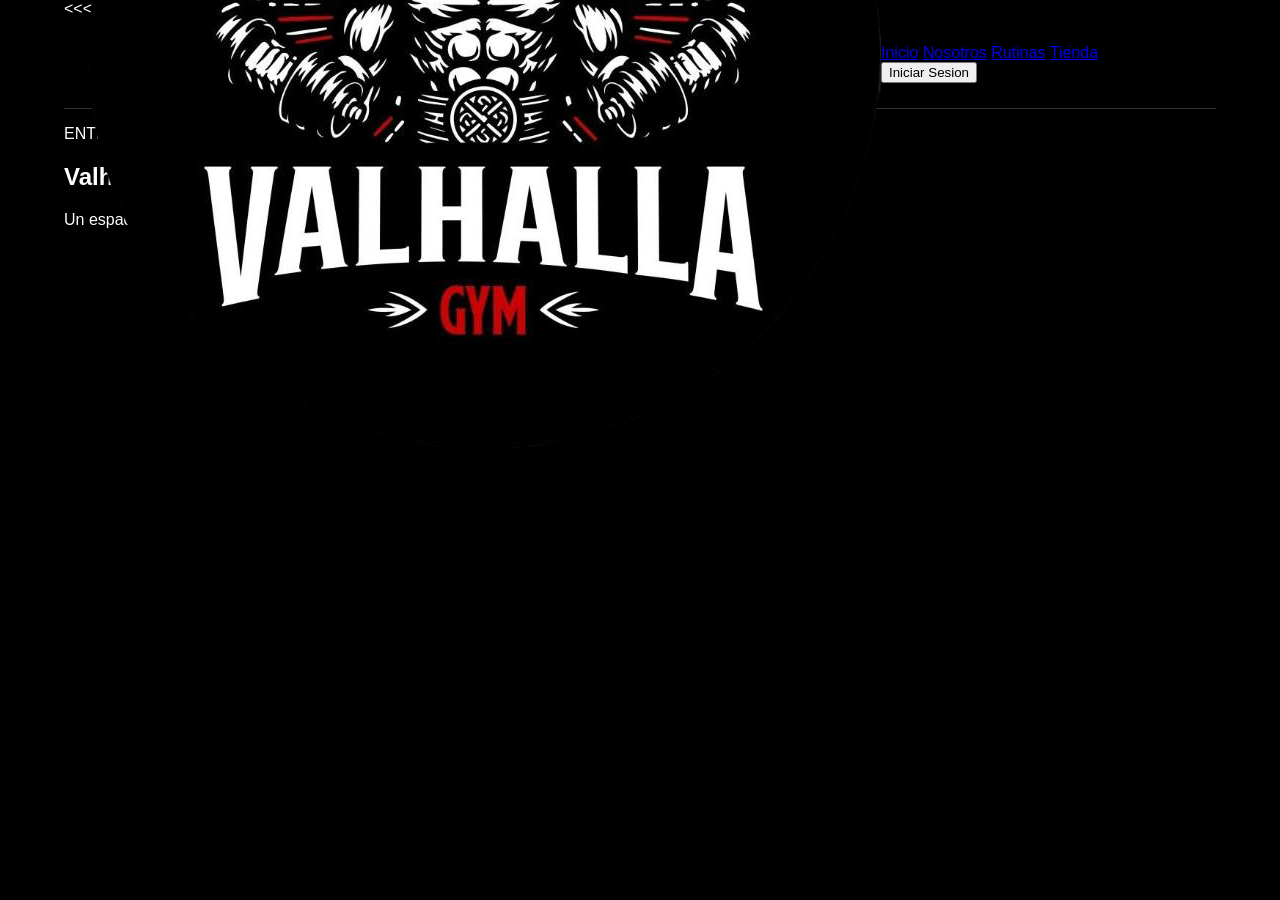
<file: index.html>
<!DOCTYPE html>
<html lang="en">

<head>
    <meta charset="UTF-8">
    <meta name="viewport" content="width=device-width, initial-scale=1.0">
    <title>Valhalla Gym</title>
    <link rel="icon" href="img/logo.png">
    <link rel="stylesheet" href="style.css">
</head>
<<<<<<< HEAD
=======

    <link rel="stylesheet" href="style.css"></head>
>>>>>>> 627c313d183e2a60cc225735db96b0c69a1bafa2
<body>
    <div id="hero"></div>
    <header>
        <img src="img/logo.png" alt="Logo de Valhalla Gym" class="logo">
        <nav>
            <a href="./index.html">Inicio</a>
            <a href="./nosotros.html">Nosotros</a>
            <a href="./rutinas.html">Rutinas</a>
            <a href="./tienda.html">Tienda</a>
            <button onclick="location.href='./login.html'">Iniciar Sesion</button>
        </nav>
    </header>
    <section class="hero">

        <div class="overlay">

            <p>ENTRENAMIENTO · DISCIPLINA · FUERZA</p>

            <h2>Valhalla Gym</h2>

            <p>
                Un espacio pensado para entrenar con la mejor energia
                y alcanzar tus objetivos.
            </p>
        </div>
    </section>
    <div id="relleno">

    </div>
</body>

</html>
</file>
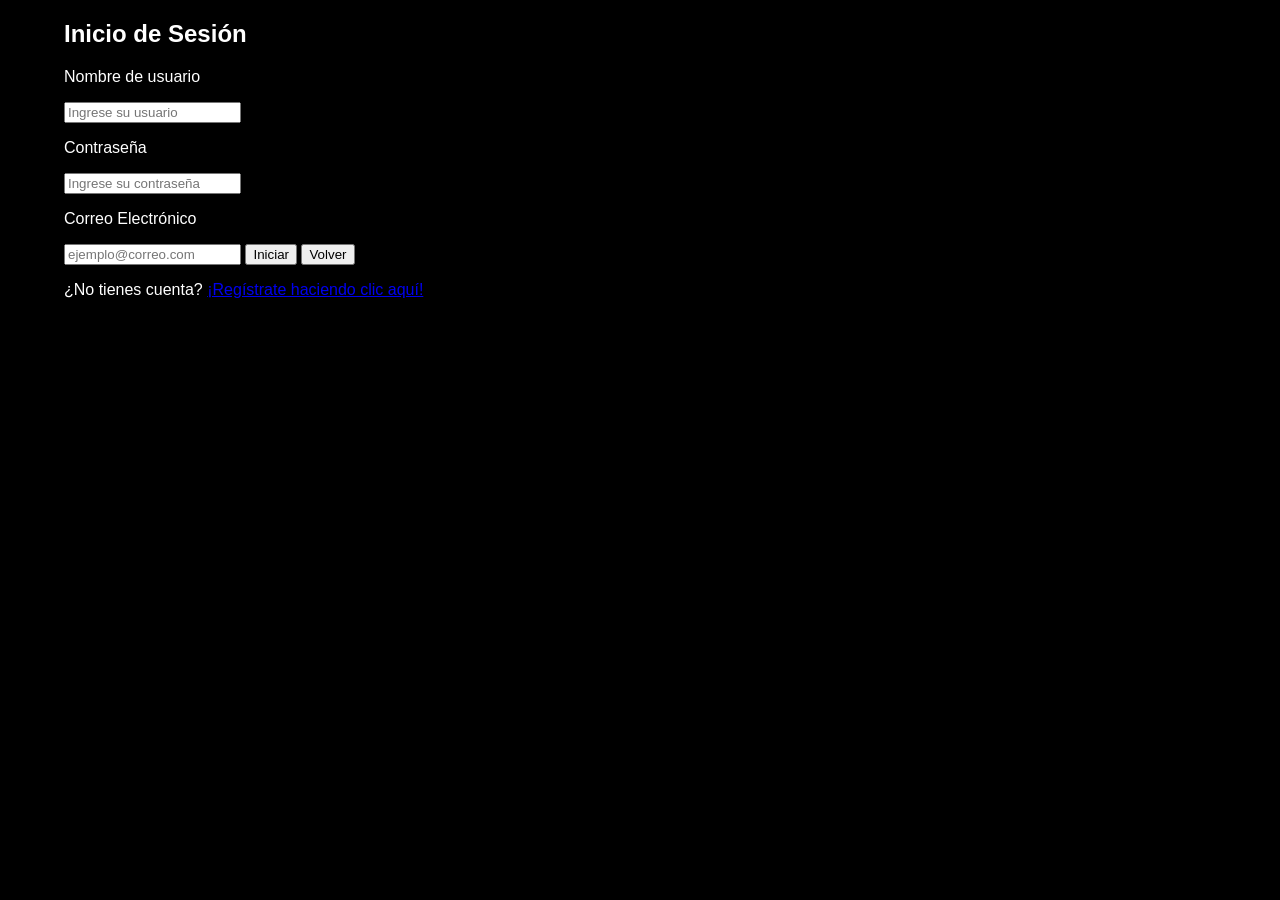
<file: login.html>
<!DOCTYPE html>
<html lang="es">

<head>

    <meta charset="UTF-8">
    <meta name="viewport" content="width=device-width, initial-scale=1.0">
    <link rel="stylesheet" href="style.css">

    <title>Inicio de Sesión</title>

</head>

<body>

    <div class="login">

        <h2 class="titulologin">Inicio de Sesión</h2>

        <p class="parrafologin">Nombre de usuario</p>
        <input type="text" name="User" id="Username" placeholder="Ingrese su usuario" required>

        <p class="parrafologin">Contraseña</p>
        <input type="password" name="Password" id="Password" placeholder="Ingrese su contraseña" required>

        <p class="parrafologin">Correo Electrónico</p>
        <input type="email" name="mail" id="Email" placeholder="ejemplo@correo.com" required>

        <button class="botonlogin" onclick="login()">Iniciar</button>

        <button class="botonback" onclick="location.href='./index.html'">Volver</button>

        <p class="registerlink"> ¿No tienes cuenta? 
        <a href="register.html">¡Regístrate haciendo clic aquí!</a>
</p>
    </div>
<script src="/js/LoginScripts.js" defer></script>   
</body>

</html>
</file>
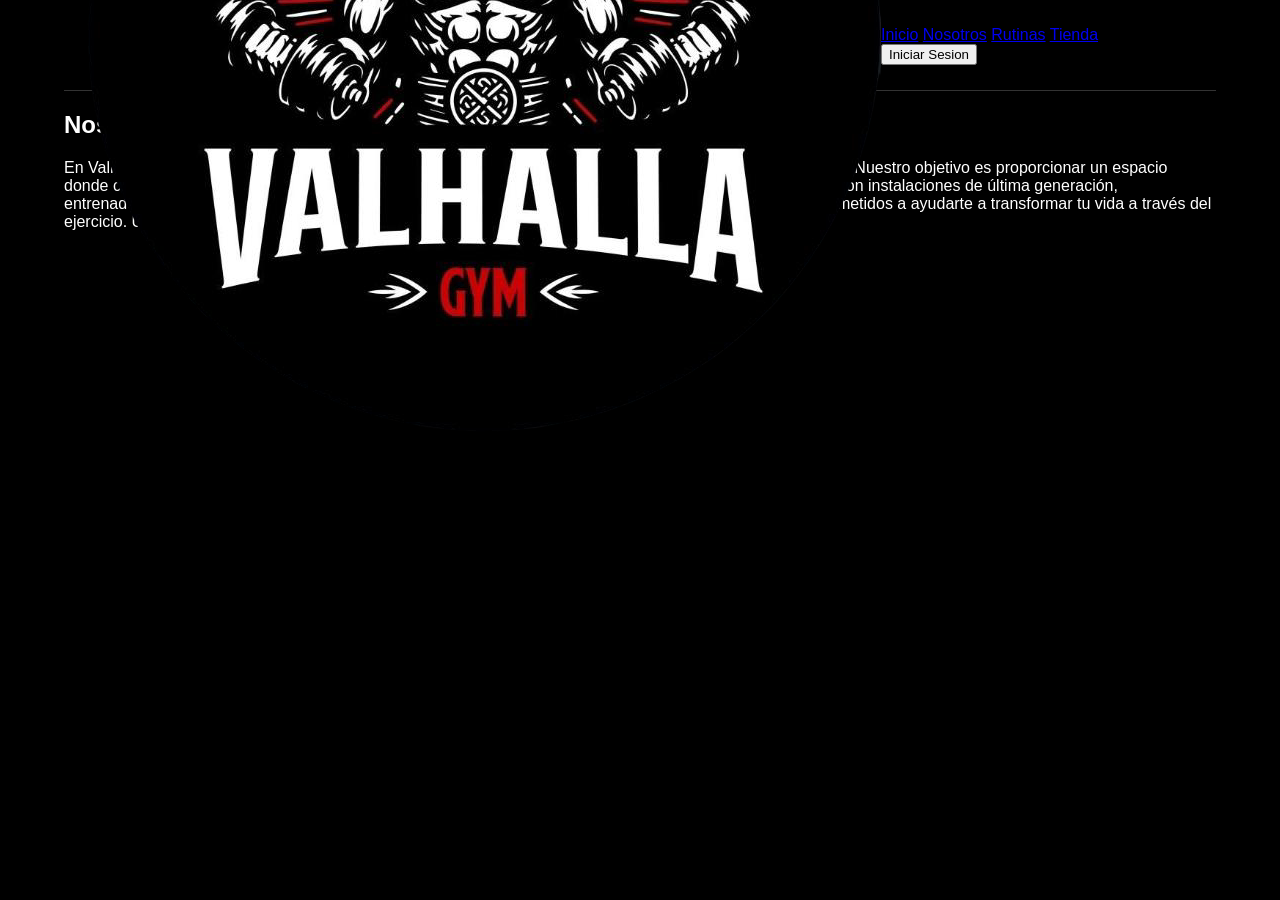
<file: nosotros.html>
<!DOCTYPE html>
<html lang="en">

<head>
    <meta charset="UTF-8">
    <meta name="viewport" content="width=device-width, initial-scale=1.0">
    <title>Nosotros</title>
    <link rel="icon" href="img/logo.png">
    <link rel="stylesheet" href="style.css">
</head>

<body>
    <header>
        <img src="img/logo.png" alt="Logo de Valhalla Gym" class="logo">
        <nav>
            <a href="./index.html">Inicio</a>
            <a href="./nosotros.html">Nosotros</a>
            <a href="./rutinas.html">Rutinas</a>
            <a href="./tienda.html">Tienda</a>
            <button onclick="location.href='./login.html'">Iniciar Sesion</button>
        </nav>
    </header>
    <section class="section-nosotros">

        <div>
            <h2>Nosotros</h2>
            <p>
                En Valhalla Gym, somos más que un gimnasio; somos una comunidad apasionada por el fitness y el
                bienestar. Nuestro objetivo es proporcionar un espacio donde cada persona pueda alcanzar sus metas de
                salud y forma física, sin importar su nivel de experiencia. Con instalaciones de última generación,
                entrenadores altamente capacitados y una variedad de clases y programas personalizados, estamos
                comprometidos a ayudarte a transformar tu vida a través del ejercicio. Únete a nosotros y descubre tu
                verdadero potencial en Valhalla Gym.
            </p>
        </div>
    </section>
</body>

</html>
</file>
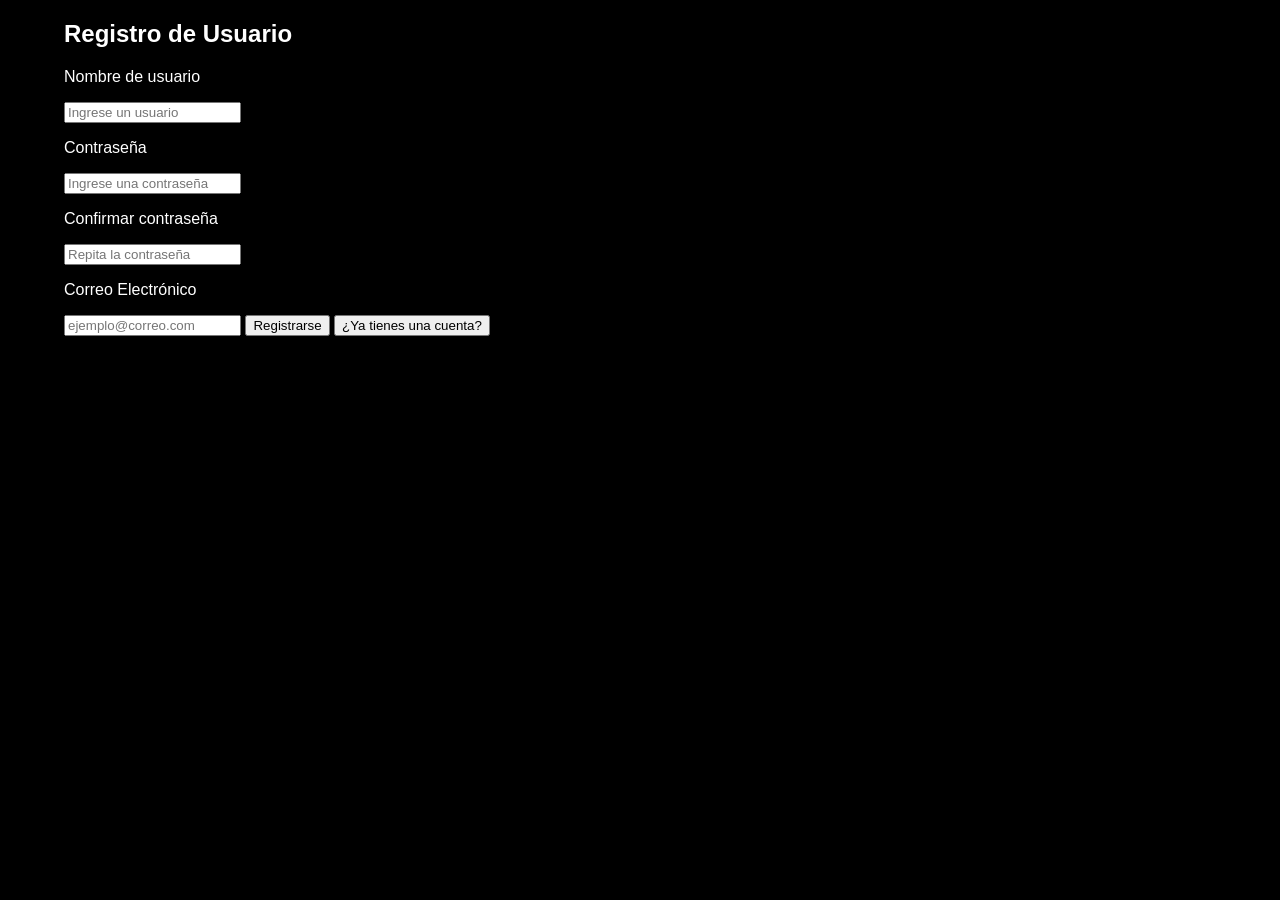
<file: register.html>
<!DOCTYPE html>
<html lang="es">

<head>

    <meta charset="UTF-8">
    <meta name="viewport" content="width=device-width, initial-scale=1.0">
    <link rel="stylesheet" href="style.css">

    <title>Registro</title>

</head>

<body>

    <div class="login">

        <h2 class="titulologin">Registro de Usuario</h2>

        <p class="parrafologin">Nombre de usuario</p>
        <input type="text" name="User" id="Username" placeholder="Ingrese un usuario" required>

        <p class="parrafologin">Contraseña</p>
        <input type="password" name="Password" id="Password" placeholder="Ingrese una contraseña" required>

        <p class="parrafologin">Confirmar contraseña</p>
        <input type="password" name="ConfirmPassword" id="ConfirmPassword" placeholder="Repita la contraseña" required>

        <p class="parrafologin">Correo Electrónico</p>
        <input type="email" name="mail" id="Email" placeholder="ejemplo@correo.com" required>

        <button class="botonlogin" onclick="register()">Registrarse</button>

        <button class="botonback" onclick="location.href='login.html'">¿Ya tienes una cuenta?</button>

    </div>

</body>
</html>
</file>
<file: style.css>
body {
    max-width: 90%;
    margin: 0 auto;
    font-family: Arial;
    background-color: black;
    color: white;
}

header {
    display: flex;
    justify-content: space-between;
    align-items: center;
    padding: 20px;
    background-color: black;
    max-height: 50px;
    position: sticky;
    top: 0;
    z-index: 800;
    border-bottom: 1px solid #333333;
}

<<<<<<< HEAD
.logo {
=======
.logo{
>>>>>>> 627c313d183e2a60cc225735db96b0c69a1bafa2
    width: 60px;
}

nav a {
    color: white;
    text-decoration: none;
    margin-left: 20px;
    transition: 0.3s ease;
}

nav a:hover {
    text-decoration: underline;
    color: #b7b7b7
}

.hero {
    position: relative;
    height: 80vh;
    max-height: 70rem;

    display: flex;
    justify-content: center;
    align-items: center;

    overflow: hidden;
}

.hero::before {
    content: "";
    position: absolute;
    inset: 0;

    background-image: url("img/fondo.png");
    background-size: 100% 100%;
    background-position: center;

    filter: blur(5px);
}

.hero * {
    position: relative;
    z-index: 1;
}

#relleno {
    min-height: 100vh;
}

.overlay {
    text-align: center;
    background-color: rgba(0, 0, 0, 0.733);
    padding: 30px;
    border-radius: 10px;
}

button {
    background-color: red;
    color: white;
    border: none;
    padding: 12px 15px;
    border-radius: 20px;
    margin-left: 20px;
    transition: 0.3s ease;
}

button:hover {
    background-color: darkred;
}

.parrafologin {
    font-family:'Segoe UI', Tahoma, Geneva, Verdana, sans-serif;
    margin: 8px 0 4px 0;
    text-align: left;
    font-weight: 600;
    color: #ffffff;
}

.titulologin{
      font-family:'Segoe UI', Tahoma, Geneva, Verdana, sans-serif;
    margin: 8px 0 4px 0;
    text-align: left;
    font-weight: 600;
    color: #ffffff;
}  

.login {
    max-width: 320px;
    display: flex;
    flex-direction: column;
    font-family: 'Times New Roman', Times, serif;
    margin: 80px auto;
    border: 1px solid #d1d1d1;
    padding: 1.5rem;
    background-color: #474747;
    border-radius: 10px;
    box-shadow: 0 4px 12px rgba(0, 0, 0, 0.15);
}

.login input {
    margin: 0 auto 10px auto;
    padding: 10px;
    width: 90%;
    border: 1px solid #bdbdbd;
    border-radius: 5px;
    background-color: #f5f5f5;
    color: #222222;
    transition: 0.3s;
}

.login input:focus {
    outline: none;
    border-color: #c62828;
    background-color: #ffffff;
    box-shadow: 0 0 5px rgba(198, 40, 40, 0.3);
}

.botonlogin {
    margin: 1rem auto;
    background-color: #c62828;
    color: white;
    padding: 10px 20px;
    border: none;
    border-radius: 5px;
    cursor: pointer;
    width: 90%;
    font-weight: bold;
    transition: 0.3s;
}

.botonlogin:hover {
    background-color: #a61f1f;
}

.registerlink {
    text-align: center;
    margin-top: 15px;
}

.registerlink a {
    color: #c62828;
    font-weight: bold;
    text-decoration: none;
}

.registerlink a:hover {
    text-decoration: underline;
}

.botonback {
    margin: 0.5rem auto;
    background-color: #555555;
    color: white;
    padding: 10px 20px;
    border: none;
    border-radius: 5px;
    cursor: pointer;
    width: 90%;
    font-weight: bold;
    transition: 0.3s;
}

.botonback:hover {
    background-color: #333333;
}

/*"Nosotros" */
.section-nosotros {}
</file>
